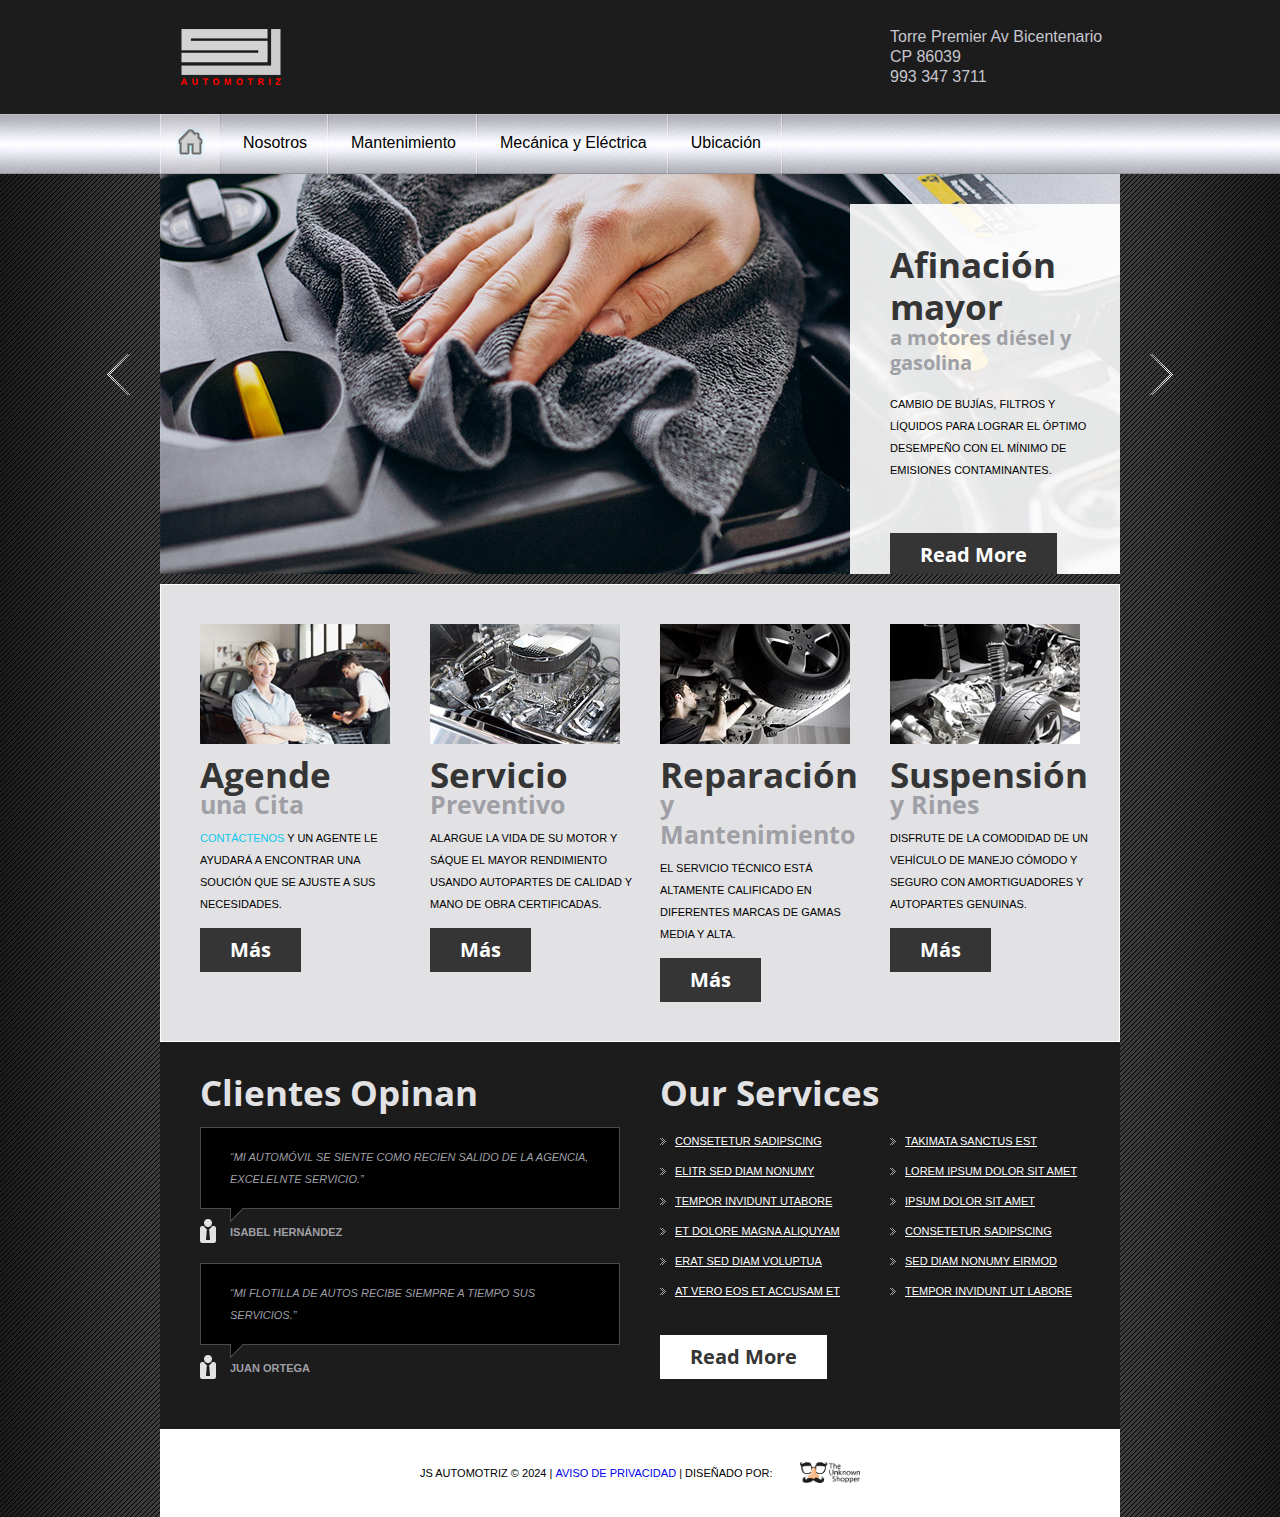
<file: index.html>
<!DOCTYPE html>
<html lang="en">
<head>
<title>JS Automotriz</title>
<meta charset="utf-8">
<link rel="stylesheet" type="text/css" media="screen" href="css/reset.css">
<link rel="stylesheet" type="text/css" media="screen" href="css/style.css">
<link rel="stylesheet" type="text/css" media="screen" href="css/slider.css">
<link href='http://fonts.googleapis.com/css?family=Open+Sans+Condensed:700,300' rel='stylesheet' type='text/css'>
<script src="js/jquery-1.7.min.js"></script>
<script src="js/jquery.easing.1.3.js"></script>
<script src="js/tms-0.4.1.js"></script>
<script>
$(document).ready(function () {
    $('.slider')._TMS({
        show: 0,
        pauseOnHover: true,
        prevBu: '.prev',
        nextBu: '.next',
        playBu: false,
        duration: 500,
        preset: 'fade',
        pagination: true, //'.pagination',true,'<ul></ul>'
        pagNums: false,
        slideshow: 5000,
        numStatus: false,
        banners: 'fromBottom', // fromLeft, fromRight, fromTop, fromBottom
        waitBannerAnimation: false,
        progressBar: false
    })
})
$(function () {
    if ($(window).width() <= 1066) {
        $("#slider .prev").css("left", "55px")
        $("#slider .next").css("right", "55px")
    }
})
</script>
<link rel="shortcut icon" href="/images/jslogicob.png">
<!--[if lt IE 9]>
<link href='http://fonts.googleapis.com/css?family=Open+Sans+Condensed:300' rel='stylesheet' type='text/css'>
<link href='http://fonts.googleapis.com/css?family=Open+Sans+Condensed:700' rel='stylesheet' type='text/css'>
<script type="text/javascript" src="js/html5.js"></script>
<link rel="stylesheet" type="text/css" media="screen" href="css/ie.css">
<![endif]-->
</head>
<body>
<div class="bg">
  <header>
    <div class="main wrap">
      <h1><a href="index.html"><img src="images/jslogchr.png" alt=""></a></h1>
      <p>Torre Premier Av Bicentenario CP 86039 <br>993 347 3711</p>
    </div>
    <nav>
      <ul class="menu">
        <li class="current"><a href="index.html" class="home"><img src="images/home.png" alt=""></a></li>
        <li><a href="about.html">Nosotros</a></li>
        <li><a href="maintenance.html">Mantenimiento</a></li>
        <li><a href="repair.html">Mecánica y Eléctrica</a></li>
        <li><a href="locations.html">Ubicación</a></li>
      </ul>
      <div class="clear"></div>
    </nav>
  </header>
  <div id="slider">
    <div class="slider-block">
      <div class="slider">
        <ul class="items">
          <li><img src="images/slide-1.jpg" alt="">
            <div class="banner">
              <div>
                <span>Afinación mayor</span>
                <strong>a motores diésel y gasolina</strong>
                <p> Cambio de bujías, filtros y líquidos para lograr el óptimo desempeño con el mínimo de emisiones contaminantes.</p>
                <a href="#" class="button">Read More</a></div>
            </div>
          </li>
          <li><img src="images/slide-2.jpg" alt="">
            <div class="banner">
              <div><span>Mecánica</span>
                <strong>y eléctrico en general</strong>
                <p>mantenimiento, montaje y reparación de motores y sistemas eléctricos.</p>
                <a href="#" class="button">Read More</a></div>
            </div>
          </li>
          <li><img src="images/slide-3.jpg" alt="">
            <div class="banner">
              <div><span>Suspensión</span>
                <strong>mantenimiento y reparaciones</strong>
                <p>Incluyendo todos los servicios necesarios que requiere su vehículo, entre esos todo lo relacionado con el buen funcionamiento del motor y la suspensión.</p>
                <a href="#" class="button">Read More</a></div>
            </div>
          </li>
        </ul>
      </div>
      <a href="#" class="prev"></a> <a href="#" class="next"></a> </div>
  </div>
  <section id="content">
    <div class="block-1 box-1">
      <div> <img src="images/page1-img1.jpg" alt="">
        <p class="text-1">Agende <strong>una Cita</strong></p>
        <p class="upper"><a href="#" class="link">Contáctenos</a> y un agente le ayudará a encontrar una soución que se ajuste a sus necesidades.</p>
        <a href="#" class="button">Más</a> </div>
      <div> <img src="images/page1-img2.jpg" alt="">
        <p class="text-1">Servicio <strong>Preventivo</strong></p>
        <p class="upper">Alargue la vida de su motor y sáque el mayor rendimiento usando autopartes de calidad y mano de obra certificadas.</p>
        <a href="#" class="button">Más</a> </div>
      <div> <img src="images/page1-img3.jpg" alt="">
        <p class="text-1">Reparación <strong>y Mantenimiento</strong></p>
        <p class="upper">El servicio técnico está altamente calificado en diferentes marcas de gamas media y alta.</p>
        <a href="#" class="button">Más</a> </div>
      <div class="last"> <img src="images/page1-img4.jpg" alt="">
        <p class="text-1">Suspensión <strong>y Rines</strong></p>
        <p class="upper">Disfrute de la comodidad de un vehículo de manejo cómodo y seguro con amortiguadores y autopartes genuinas.</p>
        <a href="#" class="button">Más</a> </div>
    </div>
    <div class="block-2 wrap pad-2">
      <div class="box-2">
        <h2 class="clr-1">Clientes Opinan</h2>
        <div class="comments">
          <div> “Mi automóvil se siente como recien salido de la agencia, excelelnte servicio.”
            <div class="comments-corner"></div>
          </div>
          <a href="#">Isabel Hernández</a> </div>
        <div class="comments">
          <div> “Mi flotilla de autos recibe siempre a tiempo sus servicios.”
            <div class="comments-corner"></div>
          </div>
          <a href="#">Juan Ortega</a> </div>
      </div>
      <div class="box-3">
        <h2 class="clr-1">Our Services</h2>
        <div class="wrap">
          <ul class="list-1">
            <li><a href="#">Consetetur sadipscing</a></li>
            <li><a href="#">elitr sed diam nonumy</a></li>
            <li><a href="#">tempor invidunt utabore</a></li>
            <li><a href="#">et dolore magna aliquyam</a></li>
            <li><a href="#">erat sed diam voluptua</a></li>
            <li><a href="#">At vero eos et accusam et</a></li>
          </ul>
          <ul class="list-1 last">
            <li><a href="#">Takimata sanctus est</a></li>
            <li><a href="#">Lorem ipsum dolor sit amet</a></li>
            <li><a href="#">Ipsum dolor sit amet</a></li>
            <li><a href="#">consetetur sadipscing </a></li>
            <li><a href="#">sed diam nonumy eirmod</a></li>
            <li><a href="#">tempor invidunt ut labore</a></li>
          </ul>
        </div>
        <a href="#" class="button-2">Read More</a> </div>
    </div>
  </section>
  <footer>JS Automotriz &copy; 2024 | <a href="aviso.html">Aviso de Privacidad</a> | Diseñado por: <a href="https://unknownshoppers.com/"> &nbsp &nbsp &nbsp &nbsp <img src="/images/tus.png" width="60px" alt=""></a></footer>
</div>
</body>
</html>
</file>
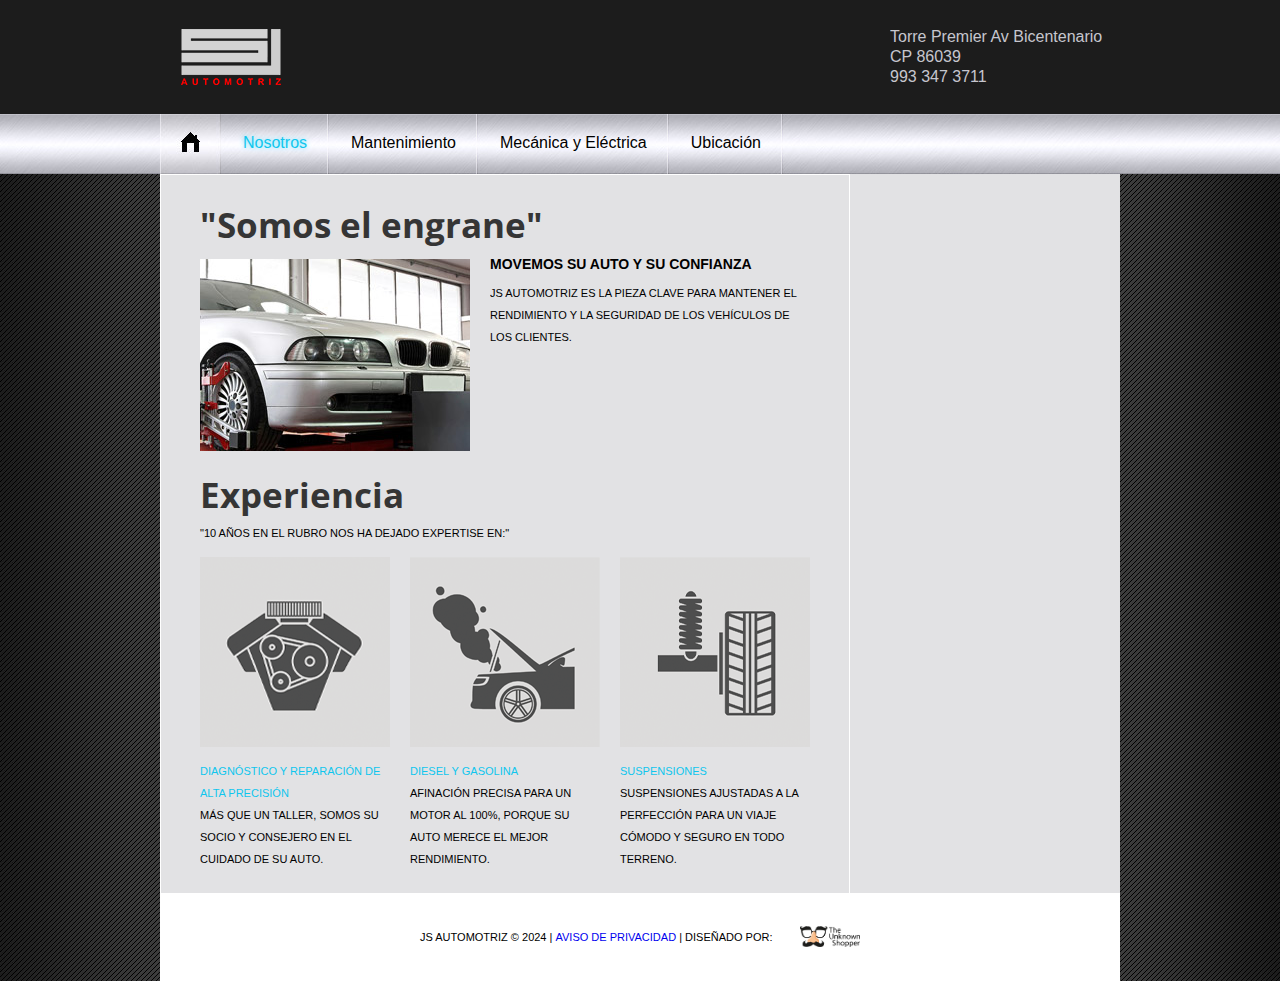
<file: about.html>
<!DOCTYPE html>
<html lang="en">
<head>
  <title>JS Automotriz</title>
  <meta charset="utf-8">
<link rel="stylesheet" type="text/css" media="screen" href="css/reset.css">
<link rel="stylesheet" type="text/css" media="screen" href="css/style.css">
<link href='http://fonts.googleapis.com/css?family=Open+Sans+Condensed:700,300' rel='stylesheet' type='text/css'>
<script src="js/jquery-1.7.min.js"></script>
<script src="js/jquery.easing.1.3.js"></script>
<!--[if lt IE 9]>
<link href='http://fonts.googleapis.com/css?family=Open+Sans+Condensed:300' rel='stylesheet' type='text/css'>
<link href='http://fonts.googleapis.com/css?family=Open+Sans+Condensed:700' rel='stylesheet' type='text/css'>
<script type="text/javascript" src="js/html5.js"></script>
<link rel="stylesheet" type="text/css" media="screen" href="css/ie.css">
<![endif]-->
<link rel="shortcut icon" href="/images/jslogicob.png">
</head>
<body>
<div class="bg">
  <header>
    <div class="main wrap">
      <h1><a href="index.html"><img src="images/jslogchr.png" alt=""></a></h1>
      <p>Torre Premier Av Bicentenario CP 86039 <br>993 347 3711</p>
    </div>
    <nav>
      <ul class="menu">
        <li><a href="index.html" class="home"><img src="images/home.jpg" alt=""></a></li>
        <li class="current"><a href="about.html">Nosotros</a></li>
        <li><a href="maintenance.html">Mantenimiento</a></li>
        <li><a href="repair.html">Mecánica y Eléctrica</a></li>
        <li><a href="locations.html">Ubicación</a></li>
      </ul>
      <div class="clear"></div>
    </nav>
  </header>
  <section id="content">
    <div class="sub-page">
      <div class="sub-page-left">
        <h2 class="p2">"Somos el engrane" </h2>
        <div class="wrap"> <img src="images/page2-img1.jpg" alt="" class="img-indent">
          <div class="extra-wrap">
            <p class="text-2 p2"> Movemos su auto y su confianza</p>
            <p class="upper">JS Automotriz es la pieza clave para mantener el rendimiento y la seguridad de los vehículos de los clientes.</p>
          </div>
        </div>
        <h2 class="top-1 p3">Experiencia</h2>
        <p class="upper">"10 años en el rubro nos ha dejado expertise en:"</p>

        <div class="box-4">
          <div> <img src="images/art01.png" alt=""> <a href="#" class="link">Diagnóstico y reparación de alta precisión</a>
            <p>Más que un taller, somos su socio y consejero en el cuidado de su auto.</p>
          </div>
          <div> <img src="images/art02.png" alt=""> <a href="#" class="link">Diesel y Gasolina</a>
            <p>Afinación precisa para un motor al 100%, porque su auto merece el mejor rendimiento.</p>
          </div>
          <div class="last"> <img src="images/art03.png" alt=""> <a href="#" class="link">Suspensiones</a>
            <p>Suspensiones ajustadas a la perfección para un viaje cómodo y seguro en todo terreno.</p>
          </div>
        </div>
     
    </div>
  </section>
  <footer>JS Automotriz &copy; 2024 | <a href="aviso.html">Aviso de Privacidad</a> | Diseñado por: <a href="https://unknownshoppers.com/"> &nbsp &nbsp &nbsp &nbsp <img src="/images/tus.png" width="60px" alt=""></a></footer>
</div>
</body>
</html>
</file>
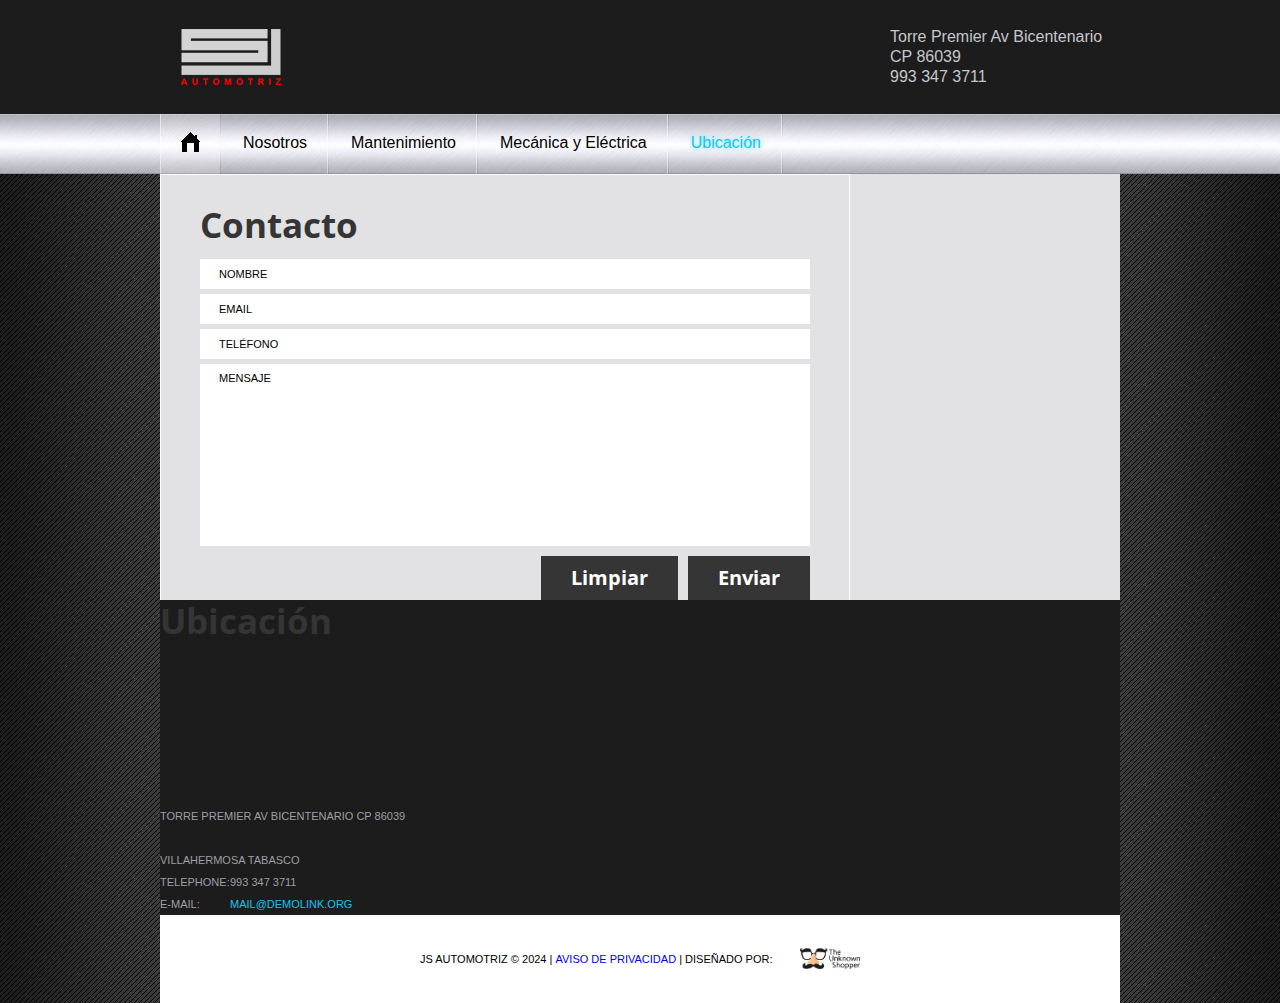
<file: locations.html>
<!DOCTYPE html>
<html lang="en">
<head>
  <title>JS Automotriz</title>
  <meta charset="utf-8">
<link rel="stylesheet" type="text/css" media="screen" href="css/reset.css">
<link rel="stylesheet" type="text/css" media="screen" href="css/style.css">
<link href='http://fonts.googleapis.com/css?family=Open+Sans+Condensed:700,300' rel='stylesheet' type='text/css'>
<script src="js/jquery-1.7.min.js"></script>
<script src="js/jquery.easing.1.3.js"></script>
<!--[if lt IE 9]>
<link href='http://fonts.googleapis.com/css?family=Open+Sans+Condensed:300' rel='stylesheet' type='text/css'>
<link href='http://fonts.googleapis.com/css?family=Open+Sans+Condensed:700' rel='stylesheet' type='text/css'>
<script type="text/javascript" src="js/html5.js"></script>
<link rel="stylesheet" type="text/css" media="screen" href="css/ie.css">
<![endif]-->
<link rel="shortcut icon" href="/images/jslogicob.png">
</head>
<body>
<div class="bg">
  <header>
    <div class="main wrap">
      <h1><a href="index.html"><img src="images/jslogchr.png" alt=""></a></h1>
      <p>Torre Premier Av Bicentenario CP 86039 <br>993 347 3711</p>
    </div>
    <nav>
      <ul class="menu">
        <li><a href="index.html" class="home"><img src="images/home.jpg" alt=""></a></li>
        <li><a href="about.html">Nosotros</a></li>
        <li><a href="maintenance.html">Mantenimiento</a></li>
        <li><a href="repair.html">Mecánica y Eléctrica</a></li>
        <li class="current"><a href="locations.html">Ubicación</a></li>
      </ul>
      <div class="clear"></div>
    </nav>
  </header>
  <section id="content">
    <div class="sub-page">
      <div class="sub-page-left box-9">
        <h2>Contacto</h2>
        <form id="form" method="post" action="#">
          <fieldset>
            <label>
              <input type="text" value="Nombre" onBlur="if(this.value=='') this.value='Name'" onFocus="if(this.value =='Name' ) this.value=''">
            </label>
            <label>
              <input type="text" value="Email" onBlur="if(this.value=='') this.value='Email'" onFocus="if(this.value =='Email' ) this.value=''">
            </label>
            <label>
              <input type="text" value="Teléfono" onBlur="if(this.value=='') this.value='Phone'" onFocus="if(this.value =='Phone' ) this.value=''">
            </label>
            <label>
              <textarea onBlur="if(this.value==''){this.value='MESSAGE'}" onFocus="if(this.value=='MESSAGE'){this.value=''}">Mensaje</textarea>
            </label>
            <div class="btns"><a href="#" class="button">Limpiar</a><a href="mailto:info@jsauto.com" class="button" onClick="document.getElementById('form').submit()">Enviar</a></div>
          </fieldset>
        </form>
      </div>
      <div class="sub-page-right2">
        <h2>Ubicación</h2>
        <iframe src="https://www.google.com/maps/embed?pb=!1m18!1m12!1m3!1d3794.241068190165!2d-92.98759559999999!3d18.014012600000004!2m3!1f0!2f0!3f0!3m2!1i1024!2i768!4f13.1!3m3!1m2!1s0x85edd62558189503%3A0x7772508ac574e082!2sTorre%20Premier%2C%2086039%20Anacleto%20Canabal%203ra.%20Secc.%2C%20Tabasco!5e0!3m2!1ses-419!2smx!4v1729125555490!5m2!1ses-419!2smx" width="100%" height="100%" style="border:0;" allowfullscreen="" loading="lazy" referrerpolicy="no-referrer-when-downgrade"></iframe>
        <dl class="adr">
          <dt><p>Torre Premier Av Bicentenario CP 86039 </p> <br>
            <p>Villahermosa Tabasco </p></dt>
          <dd><span>Telephone:</span><p>993 347 3711</p></dd>
          <dd><span>E-mail:</span><a href="#" class="link">mail@demolink.org</a></dd>
        </dl>
      </div>
    </div>
  </section>
  <footer>JS Automotriz &copy; 2024 | <a href="aviso.html">Aviso de Privacidad</a> | Diseñado por: <a href="https://unknownshoppers.com/">&nbsp &nbsp &nbsp &nbsp  <img src="/images/tus.png" width="60px" alt=""></a></footer>
</div>
</body>
</html>
</file>
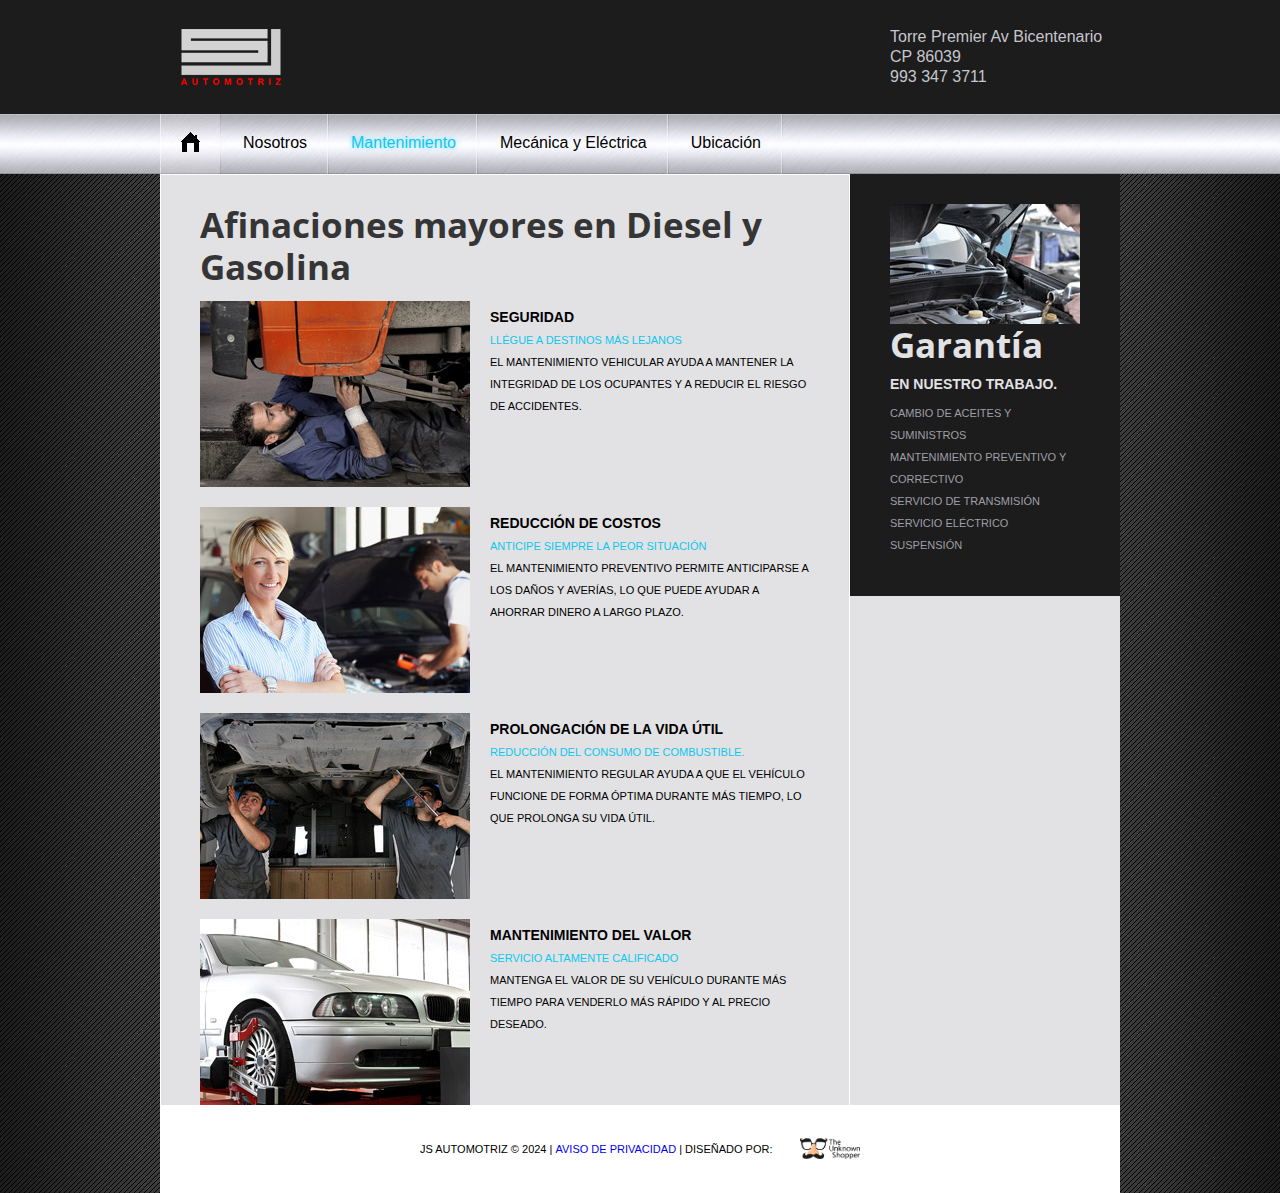
<file: maintenance.html>
<!DOCTYPE html>
<html lang="en">
<head>
  <title>JS Automotriz</title>
  <meta charset="utf-8">
<link rel="stylesheet" type="text/css" media="screen" href="css/reset.css">
<link rel="stylesheet" type="text/css" media="screen" href="css/style.css">
<link href='http://fonts.googleapis.com/css?family=Open+Sans+Condensed:700,300' rel='stylesheet' type='text/css'>
<script src="js/jquery-1.7.min.js"></script>
<script src="js/jquery.easing.1.3.js"></script>
<!--[if lt IE 9]>
<link href='http://fonts.googleapis.com/css?family=Open+Sans+Condensed:300' rel='stylesheet' type='text/css'>
<link href='http://fonts.googleapis.com/css?family=Open+Sans+Condensed:700' rel='stylesheet' type='text/css'>
<script type="text/javascript" src="js/html5.js"></script>
<link rel="stylesheet" type="text/css" media="screen" href="css/ie.css">
<![endif]-->
<link rel="shortcut icon" href="/images/jslogicob.png">
</head>
<body>
<div class="bg">
  <header>
    <div class="main wrap">
      <h1><a href="index.html"><img src="images/jslogchr.png" alt=""></a></h1>
      <p>Torre Premier Av Bicentenario CP 86039 <br>993 347 3711</p>
    </div>
    <nav>
      <ul class="menu">
        <li><a href="index.html" class="home"><img src="images/home.jpg" alt=""></a></li>
        <li><a href="about.html">Nosotros</a></li>
        <li class="current"><a href="maintenance.html">Mantenimiento</a></li>
        <li><a href="repair.html">Mecánica y Eléctrica</a></li>
        <li><a href="locations.html">Ubicación</a></li>
      </ul>
      <div class="clear"></div>
    </nav>
  </header>
  <section id="content">
    <div class="sub-page">
      <div class="sub-page-left">
        <h2 class="p4">Afinaciones mayores en Diesel y Gasolina</h2>
        <div class="box-6"> <img src="images/page3-img1.jpg" alt="" class="img-indent-2">
          <div class="extra-wrap">
            <p class="text-2">Seguridad</p>
            <a href="#" class="link">Llégue a destinos más lejanos</a>
            <p class="upper">El mantenimiento vehicular ayuda a mantener la integridad de los ocupantes y a reducir el riesgo de accidentes.</p>
          </div>
        </div>
        <div class="box-6 top-2"> <img src="images/page3-img2.jpg" alt="" class="img-indent-2">
          <div class="extra-wrap">
            <p class="text-2">Reducción de costos</p>
            <a href="#" class="link">Anticipe siempre la peor situación</a>
            <p class="upper">El mantenimiento preventivo permite anticiparse a los daños y averías, lo que puede ayudar a ahorrar dinero a largo plazo.</p>
          </div>
        </div>
        <div class="box-6 top-2"> <img src="images/page3-img3.jpg" alt="" class="img-indent-2">
          <div class="extra-wrap">
            <p class="text-2">Prolongación de la vida útil</p>
            <a href="#" class="link">REDUCCIÓN DEL CONSUMO DE COMBUSTIBLE.</a>
            <p class="upper">El mantenimiento regular ayuda a que el vehículo funcione de forma óptima durante más tiempo, lo que prolonga su vida útil.</p>
          </div>
        </div>
        <div class="box-6 top-2"> <img src="images/page3-img4.jpg" alt="" class="img-indent-2">
          <div class="extra-wrap">
            <p class="text-2">Mantenimiento del valor</p>
            <a href="#" class="link">Servicio altamente calificado</a>
            <p class="upper">Mantenga el valor de su vehículo durante más tiempo para venderlo más rápido y al precio deseado.</p>
          </div>
        </div>
      </div>
      <div class="sub-page-right">
        
        <img src="images/page3-img5.jpg" alt="">
        <h2 class="p2">Garantía </h2>
        <p class="text-3 upper p2">en nuestro trabajo.</p>
        <ul>
          <li class="upper">Cambio de aceites y suministros</li>
          <li class="upper">Mantenimiento preventivo y correctivo</li>
          <li class="upper">Servicio de transmisión</li>
          <li class="upper">Servicio eléctrico</li>
          <li class="upper">Suspensión </li>
        </ul> 
      </div>
  </section>
  <footer>JS Automotriz &copy; 2024 | <a href="aviso.html">Aviso de Privacidad</a> | Diseñado por: <a href="https://unknownshoppers.com/"> &nbsp &nbsp &nbsp &nbsp <img src="/images/tus.png" width="60px" alt=""></a></footer>
</div>
</body>
</html>
</file>
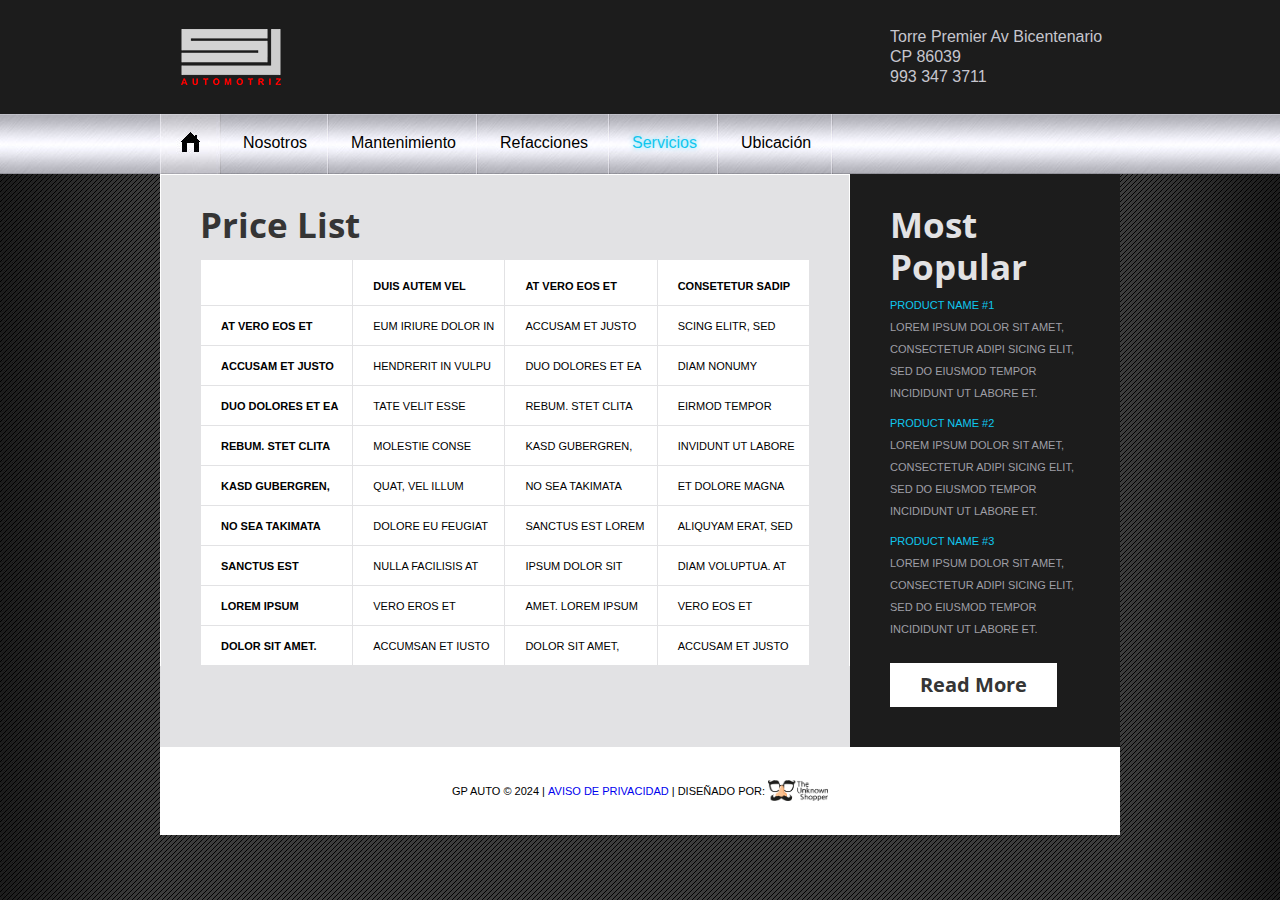
<file: price-list.html>
<!DOCTYPE html>
<html lang="en">
<head>
  <title>JS Automotriz</title>
  <meta charset="utf-8">
<link rel="stylesheet" type="text/css" media="screen" href="css/reset.css">
<link rel="stylesheet" type="text/css" media="screen" href="css/style.css">
<link href='http://fonts.googleapis.com/css?family=Open+Sans+Condensed:700,300' rel='stylesheet' type='text/css'>
<script src="js/jquery-1.7.min.js"></script>
<script src="js/jquery.easing.1.3.js"></script>
<!--[if lt IE 9]>
<link href='http://fonts.googleapis.com/css?family=Open+Sans+Condensed:300' rel='stylesheet' type='text/css'>
<link href='http://fonts.googleapis.com/css?family=Open+Sans+Condensed:700' rel='stylesheet' type='text/css'>
<script type="text/javascript" src="js/html5.js"></script>
<link rel="stylesheet" type="text/css" media="screen" href="css/ie.css">
<![endif]-->
<link rel="shortcut icon" href="/images/jslogicob.png">
</head>
<body>
<div class="bg">
  <header>
    <div class="main wrap">
      <h1><a href="index.html"><img src="images/jslogchr.png" alt=""></a></h1>
      <p>Torre Premier Av Bicentenario CP 86039 <br>993 347 3711</p>
    </div>
    <nav>
      <ul class="menu">
        <li><a href="index.html" class="home"><img src="images/home.jpg" alt=""></a></li>
        <li><a href="about.html">Nosotros</a></li>
        <li><a href="maintenance.html">Mantenimiento</a></li>
        <li><a href="repair.html">Refacciones</a></li>
        <li class="current"><a href="price-list.html">Servicios</a></li>
        <li><a href="locations.html">Ubicación</a></li>
      </ul>
      <div class="clear"></div>
    </nav>
  </header>
  <section id="content">
    <div class="sub-page">
      <div class="sub-page-left box-9">
        <h2 class="p4">Price List</h2>
        <table>
          <tr>
            <th>&nbsp;</th>
            <th>Duis autem vel</th>
            <th>At vero eos et</th>
            <th>Consetetur sadip</th>
          </tr>
          <tr>
            <td>At vero eos et</td>
            <td>eum iriure dolor in</td>
            <td>accusam et justo</td>
            <td>scing elitr, sed</td>
          </tr>
          <tr>
            <td>accusam et justo</td>
            <td>hendrerit in vulpu</td>
            <td>duo dolores et ea </td>
            <td>diam nonumy </td>
          </tr>
          <tr>
            <td>duo dolores et ea </td>
            <td>tate velit esse </td>
            <td>rebum. Stet clita </td>
            <td>eirmod tempor </td>
          </tr>
          <tr>
            <td>rebum. Stet clita</td>
            <td>molestie conse</td>
            <td>kasd gubergren, </td>
            <td>invidunt ut labore</td>
          </tr>
          <tr>
            <td>kasd gubergren,</td>
            <td>quat, vel illum</td>
            <td>no sea takimata </td>
            <td>et dolore magna </td>
          </tr>
          <tr>
            <td>no sea takimata</td>
            <td>dolore eu feugiat </td>
            <td>sanctus est Lorem </td>
            <td>aliquyam erat, sed </td>
          </tr>
          <tr>
            <td>sanctus est</td>
            <td>nulla facilisis at </td>
            <td>ipsum dolor sit</td>
            <td>diam voluptua. At</td>
          </tr>
          <tr>
            <td>Lorem ipsum</td>
            <td>vero eros et</td>
            <td>amet. Lorem ipsum</td>
            <td>vero eos et</td>
          </tr>
          <tr>
            <td>dolor sit amet.</td>
            <td>accumsan et iusto</td>
            <td>dolor sit amet,</td>
            <td>accusam et justo</td>
          </tr>
        </table>
      </div>
      <div class="sub-page-right">
        <h2 class="p3">Most Popular</h2>
        <p class="upper p5"><a href="#" class="link">Product name #1</a><br>
          Lorem ipsum dolor sit amet, consectetur adipi sicing elit, sed do eiusmod tempor incididunt ut labore et.</p>
        <p class="upper p5"><a href="#" class="link">Product name #2</a><br>
          Lorem ipsum dolor sit amet, consectetur adipi sicing elit, sed do eiusmod tempor incididunt ut labore et.</p>
        <p class="upper"><a href="#" class="link">Product name #3</a><br>
          Lorem ipsum dolor sit amet, consectetur adipi sicing elit, sed do eiusmod tempor incididunt ut labore et.</p>
        <a href="#" class="button-2 top-1">Read More</a> </div>
    </div>
  </section>
  <footer>GP Auto &copy; 2024 | <a href="aviso.html">Aviso de Privacidad</a> | Diseñado por: <a href="https://unknownshoppers.com/"> <img src="/images/tus.png" width="60px" alt=""></a></footer>
</div>
</body>
</html>
</file>
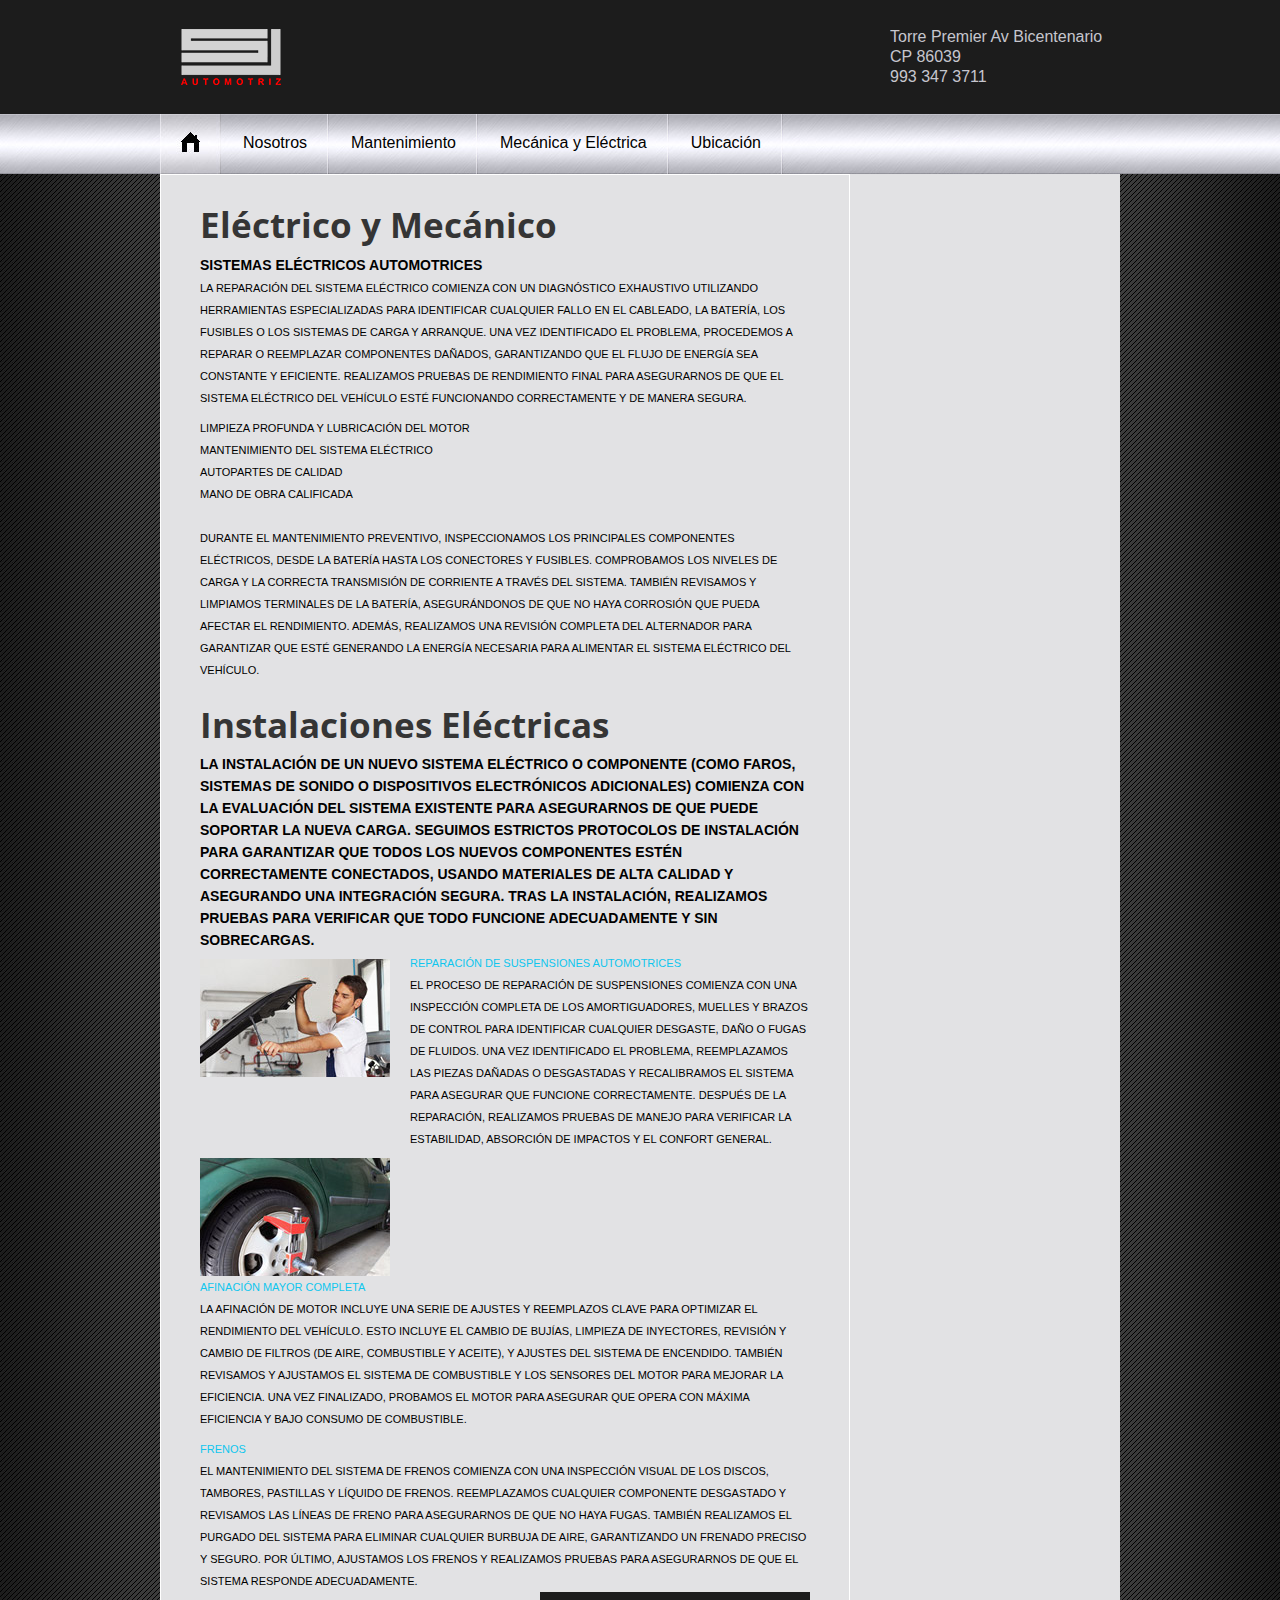
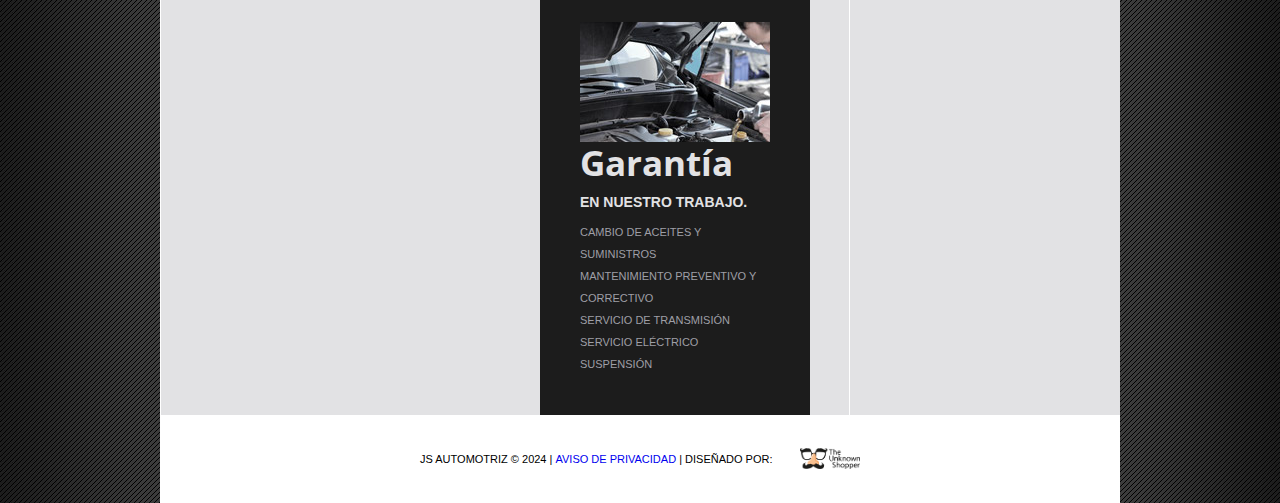
<file: repair.html>
<!DOCTYPE html>
<html lang="en">
<head>
  <title>JS Automotriz</title>
  <meta charset="utf-8">
<link rel="stylesheet" type="text/css" media="screen" href="css/reset.css">
<link rel="stylesheet" type="text/css" media="screen" href="css/style.css">
<link href='http://fonts.googleapis.com/css?family=Open+Sans+Condensed:700,300' rel='stylesheet' type='text/css'>
<script src="js/jquery-1.7.min.js"></script>
<script src="js/jquery.easing.1.3.js"></script>
<!--[if lt IE 9]>
<link href='http://fonts.googleapis.com/css?family=Open+Sans+Condensed:300' rel='stylesheet' type='text/css'>
<link href='http://fonts.googleapis.com/css?family=Open+Sans+Condensed:700' rel='stylesheet' type='text/css'>
<script type="text/javascript" src="js/html5.js"></script>
<link rel="stylesheet" type="text/css" media="screen" href="css/ie.css">
<![endif]-->
<link rel="shortcut icon" href="/images/jslogicob.png">
</head>
<body>
<div class="bg">
  <header>
    <div class="main wrap">
      <h1><a href="index.html"><img src="images/jslogchr.png" alt=""></a></h1>
      <p>Torre Premier Av Bicentenario CP 86039 <br>993 347 3711</p>
    </div>
    <nav>
      <ul class="menu">
        <li><a href="index.html" class="home"><img src="images/home.jpg" alt=""></a></li>
        <li><a href="about.html">Nosotros</a></li>
        <li><a href="maintenance.html">Mantenimiento</a></li>
        <li><a href="repair.html">Mecánica y Eléctrica</a></li>
        <li><a href="locations.html">Ubicación</a></li>
      </ul>
      <div class="clear"></div>
    </nav>
  </header>
  <section id="content">
    <div class="sub-page">
      <div class="sub-page-left box-9">
        <h2 class="p5">Eléctrico y Mecánico</h2>
        <p class="text-2">sistemas eléctricos automotrices</p>
        <p class="upper"> La reparación del sistema eléctrico comienza con un diagnóstico exhaustivo utilizando herramientas especializadas para identificar cualquier fallo en el cableado, la batería, los fusibles o los sistemas de carga y arranque. Una vez identificado el problema, procedemos a reparar o reemplazar componentes dañados, garantizando que el flujo de energía sea constante y eficiente. Realizamos pruebas de rendimiento final para asegurarnos de que el sistema eléctrico del vehículo esté funcionando correctamente y de manera segura.</p>
        <ul class="upper">
          <li>Limpieza profunda y lubricación del motor</li>
          <li>Mantenimiento del sistema eléctrico</li>
          <li>Autopartes de calidad</li>
          <li>Mano de obra calificada</li>
        </ul> <br>
        <p class="upper">Durante el mantenimiento preventivo, inspeccionamos los principales componentes eléctricos, desde la batería hasta los conectores y fusibles. Comprobamos los niveles de carga y la correcta transmisión de corriente a través del sistema. También revisamos y limpiamos terminales de la batería, asegurándonos de que no haya corrosión que pueda afectar el rendimiento. Además, realizamos una revisión completa del alternador para garantizar que esté generando la energía necesaria para alimentar el sistema eléctrico del vehículo.</p>
        <h2 class="top-5 p2">Instalaciones Eléctricas </h2>
        <p class="text-2"> La instalación de un nuevo sistema eléctrico o componente (como faros, sistemas de sonido o dispositivos electrónicos adicionales) comienza con la evaluación del sistema existente para asegurarnos de que puede soportar la nueva carga. Seguimos estrictos protocolos de instalación para garantizar que todos los nuevos componentes estén correctamente conectados, usando materiales de alta calidad y asegurando una integración segura. Tras la instalación, realizamos pruebas para verificar que todo funcione adecuadamente y sin sobrecargas.</p>
        <div class="wrap p5"> <img src="images/page4-img1.jpg" alt="" class="img-indent-3">
          <div class="extra-wrap"> <a href="#" class="link">Reparación de suspensiones automotrices</a>
            <p class="upper">El proceso de reparación de suspensiones comienza con una inspección completa de los amortiguadores, muelles y brazos de control para identificar cualquier desgaste, daño o fugas de fluidos. Una vez identificado el problema, reemplazamos las piezas dañadas o desgastadas y recalibramos el sistema para asegurar que funcione correctamente. Después de la reparación, realizamos pruebas de manejo para verificar la estabilidad, absorción de impactos y el confort general.</p>
          </div>
        </div>
        <div class="wrap p5"> <img src="images/page4-img2.jpg" alt="">

          <div class="extra-wrap"> <a href="#" class="link">Afinación mayor completa</a>
            <p class="upper">La afinación de motor incluye una serie de ajustes y reemplazos clave para optimizar el rendimiento del vehículo. Esto incluye el cambio de bujías, limpieza de inyectores, revisión y cambio de filtros (de aire, combustible y aceite), y ajustes del sistema de encendido. También revisamos y ajustamos el sistema de combustible y los sensores del motor para mejorar la eficiencia. Una vez finalizado, probamos el motor para asegurar que opera con máxima eficiencia y bajo consumo de combustible.</p>
          </div>
        </div>
        
        
          <div class="extra-wrap"> <a href="#" class="link">Frenos</a>
          <p class="upper">El mantenimiento del sistema de frenos comienza con una inspección visual de los discos, tambores, pastillas y líquido de frenos. Reemplazamos cualquier componente desgastado y revisamos las líneas de freno para asegurarnos de que no haya fugas. También realizamos el purgado del sistema para eliminar cualquier burbuja de aire, garantizando un frenado preciso y seguro. Por último, ajustamos los frenos y realizamos pruebas para asegurarnos de que el sistema responde adecuadamente.</p>
        </div>
      <div class="sub-page-right">
        
        <img src="images/page3-img5.jpg" alt="">
        <h2 class="p2">Garantía </h2>
        <p class="text-3 upper p2">en nuestro trabajo.</p>
        <ul>
          <li class="upper">Cambio de aceites y suministros</li>
          <li class="upper">Mantenimiento preventivo y correctivo</li>
          <li class="upper">Servicio de transmisión</li>
          <li class="upper">Servicio eléctrico</li>
          <li class="upper">Suspensión </li>
        </ul> 
      </div>
  </section>
  <footer>JS Automotriz &copy; 2024 | <a href="aviso.html">Aviso de Privacidad</a> | Diseñado por: <a href="https://unknownshoppers.com/"> &nbsp &nbsp &nbsp &nbsp <img src="/images/tus.png" width="60px" alt=""></a></footer>
</div>
</body>
</html>
</file>
<file: css/style.css>
/* Global properties ======================================================== */
html {height:100%;}
html, body {width:100%; padding:0; margin:0;}
body { 	 
	font: 11px/22px Arial, Helvetica, sans-serif;
	color:#000;
	min-width:998px;
	background: url(../images/body-bg.jpg) center 0 repeat #1c1c1c;
	height:100%;
}
.ic {border:0;float:right;background:#fff;color:#f00;width:50%;line-height:10px;font-size:10px;margin:-220% 0 0 0;overflow:hidden;padding:0}
.bg {background: url(../images/bg.jpg) center 0 repeat-y; width:100%; min-height:100%;}
.main {width:960px; margin:0 auto;}
/***********************************************************************/
a {text-decoration:none; cursor:pointer;text-decoration:none; }
a:hover {text-decoration:none;}

.button {background:#353535; display:inline-block; font-size:20px; line-height:25px; color:#fff; font-weight:bold; font-family: 'Open Sans Condensed', sans-serif; padding:9px 30px 10px 30px;}
.button:hover {background:#000;}

.button-2 {background:#fff; display:inline-block; font-size:20px; line-height:25px; color:#353535; font-weight:bold; font-family: 'Open Sans Condensed', sans-serif; padding:9px 30px 10px 30px;}
.button-2:hover {background:#000; color:#fff;}

.link {color:#0fc6ee; text-transform:uppercase; }
.link:hover {text-decoration:underline; }

.clr-1 {color:#e2e2e4;}

.text-1 {font-size:35px; line-height:42px; color:#353535; font-weight:bold; font-family: 'Open Sans Condensed', sans-serif;}
.text-1>strong { display:block; font-size:25px; line-height:30px; color:#9f9fa6; font-weight:bold; margin-top:-7px;}
.text-2 {font-size:14px; line-height:22px; color:#000; font-weight:bold; text-transform:uppercase;}
.text-3 {font-size:14px; line-height:22px; color:#e2e2e4; font-weight:bold; text-transform:uppercase;}

h2 { font-size:35px; line-height:42px; color:#353535; font-weight:bold; font-family: 'Open Sans Condensed', sans-serif;}

ul {margin:0; padding:0;list-style-image:none;}
ul.list-1 li {padding:0px 0 8px 15px; font-size:11px; line-height:22px; color:#fff; text-transform:uppercase; background:url(../images/marker-1.gif) 0 8px no-repeat;}
ul.list-1 li a {color:#fff;text-decoration:underline;}
ul.list-1 li a:hover {text-decoration:none;}

ul.list-2 li {padding:0px 0 8px 15px; font-size:11px; line-height:22px; color:#9f9fa6; text-transform:uppercase; background:url(../images/marker-1.gif) 0 8px no-repeat;}
ul.list-2 li a {color:#9f9fa6;text-decoration:underline;}
ul.list-2 li a:hover {text-decoration:none;}

/******************************************************************/
.clear {clear:both; line-height:0; font-size:0; width:100%;}
.wrapper {width:100%; overflow:hidden; position:relative}
.wrap {overflow:hidden; position:relative}
.extra-wrap {overflow:hidden;}
.fleft {float:left;}
.fright {float:right;}
.img-indent {float:left; margin:6px 20px 0px 0;}	
.img-indent-2 {float:left; margin:0px 20px 0px 0;}	
.img-indent-3 {float:left; margin:7px 20px 0px 0;}
.line-height {line-height:18px;}
.last {margin-right:0px !important; padding-right:0px !important;}
.align-r {text-align:right;}
.align-c {text-align:center;}
.upper {text-transform:uppercase;}

.top-1 {margin-top:23px;}
.top-2 {margin-top:20px;}
.top-3 {margin-top:33px;}
.top-4 {margin-top:27px;}
.top-5 {margin-top:23px;}

.bot-1 { padding-bottom:63px;}
.bot-2 { padding-bottom:58px;}

.p1 {margin-bottom:22px;}
.p2 {margin-bottom:7px;}
.p3 {margin-bottom:6px;}
.p4 {margin-bottom:13px;}
.p5 {margin-bottom:8px;}

/*********************************header*************************************/
header{width:100%; background:#1c1c1c;}

h1 {display:inline-block; z-index:111; float:left; padding:27px 0 0 21px;}
header p {float:right; width:230px; overflow:hidden; font:16px/20px Tahoma, Geneva, sans-serif; color:#c6c6ce; padding:27px 0 27px 0; }
header p>span {display:block; color:#fff; font-size:25px; line-height:30px; margin-top:6px;letter-spacing:-1px; }

nav {display:block; z-index:1111; position:relative; background:url(../images/header.jpg) 0 bottom repeat-x; }

ul.menu {display:block; width:960px; margin:0 auto;}
ul.menu li {float:left; display:block; height:60px; text-align:center; background:url(../images/li.jpg) right 0 no-repeat; }
ul.menu li:first-child {background:transparent;}
ul.menu li a.home {background:url(../images/home.jpg) 0 0 no-repeat;width:61px; height:60px; display:block; padding:0 !important;}
ul.menu li a { font:16px/20px Tahoma, Geneva, sans-serif; color:#000; display:block; padding:19px 22px 21px 22px; overflow:hidden; }
ul.menu li:hover, ul.menu li.current {}
ul.menu li:hover a.home, ul.menu li.current a.home {background-position:right 0;}
ul.menu li:hover a.home img, ul.menu li.current a.home img {display:none;}
ul.menu li a:hover , ul.menu li.current a {color:#0fc6ee; text-shadow:#68dcf6 0 0 5px;}


/*********************************content*************************************/
#content { width:960px; margin:0 auto; position:relative;}

.block-1 {background:#e2e2e4; border:#fff 1px solid;}
.block-2 {background:#1c1c1c;}

.pad-1 {padding:39px;}
.pad-2 {padding:30px 40px 30px 40px;}

.box-1 {overflow:hidden; padding:39px 0 39px 39px;}
.box-1>div {width:210px; float:left; margin-right:20px;}
.box-1 .text-1 {margin:10px 0 8px 0;}
.box-1 .button {margin-top:13px;}
.box-2 {width:420px; float:left; margin-right:40px; }
.box-2 h2 {margin-bottom:13px;}
.box-2>div {padding-bottom:20px;}
.box-2>div>div {position:relative; border:#494949 1px solid; background:#000; padding:18px 20px 18px 29px; color:#9f9fa6; font-style:italic; text-transform:uppercase;}
.box-2>div>div .comments-corner {position:absolute; bottom:-14px; left:29px; width:13px; height:14px; background:url(../images/comments-corner.png) 0 0 no-repeat; }
.box-2>div> a {display:inline-block; background:url(../images/icon-1.png) 0 0 no-repeat; color:#9f9fa6; font-weight:bold; text-transform:uppercase; line-height:21px; padding-top:3px; padding-left:30px; margin-top:10px;}
.box-2>div> a:hover {color:#fff;}
.box-3 {width:420px; float:left;}
.box-3 h2 {margin-bottom:16px;}
.box-3 .wrap ul.list-1 {float:left; width:190px; margin-right:40px;}
.box-3>a {margin-top:25px;}
.sub-page {background:#e2e2e4; overflow:hidden;}
.sub-page-left {border:#fff 1px solid; border-bottom:none; float:left; width:610px; padding:29px 39px 0px 39px;}
.sub-page-right {background:#1c1c1c; float:right; width:190px; padding:30px 40px 40px 40px; color:#9f9fa6;}
.sub-page-right2 {background:#1c1c1c; float:right; width:100%;  color:#9f9fa6;}

.sub-page-right h2 {color:#e2e2e4;}
.box-4 {overflow:hidden; text-transform:uppercase; margin:13px 0 23px 0;}
.box-4 >div {float:left; width:190px; margin-right:20px;}
.box-4 >div img {margin-bottom:13px;}
.shadow {position:relative;}
.shadow:after {content:""; position:absolute; bottom:9px; left:-40px; background:url(../images/shadow.png) 0 0 no-repeat; width:270px; height:21px;}
.box-5 img {margin:14px 0 13px 0;}
.box-5 ul {margin:8px 0 17px 0;}
.box-6 {overflow:hidden;}
.box-6 .text-2 {margin:5px 0 1px 0;}
.box-7 img {margin:13px 0 13px 0;}
.box-7 ul {margin:8px 0 0px 0;}
.box-8 img {margin:13px 0 13px 0;}
.box-9 .text-2 {margin-bottom:1px;}
.box-9 ul {margin:8px 0 0px 0;}

table {background:#fff; text-transform:uppercase; }
table td, table th {border:#e2e2e4 1px solid; border-collapse:collapse; }
table th {width:122px; font-weight:bold; text-align:left; padding:15px 10px 8px 20px;}
table td { padding:9px 10px 8px 20px;}
table td:first-child {font-weight:bold;}

/****************************footer************************/
footer {width:960px; overflow:hidden; margin:0 auto; padding:33px 0px 33px 0; background:#fff; text-align:center; color:#000; text-transform:uppercase; }

/**********************form**********************/
.map {width:190px; height:247px; margin-top:13px; }
.map iframe {width:190px; height:247px;}
dl.adr { margin-top:13px; text-transform:uppercase;}
dl.adr dt {}
dl.adr dd span { width:70px; display:block; float:left;}
dl.adr dd {white-space:nowrap;}
dl.adr dd a {}
dl.adr dd a:hover {}
#form { margin: 13px 0 0px 0px; width:610px; }
#form input {border:#fff 1px solid; background:#fff; font-size:11px; font-family:Arial, Helvetica, sans-serif; color:#000; text-transform:uppercase; padding:7px 10px 7px 18px;outline: medium none;width: 580px; height:14px; float:left;}
#form textarea {border:#fff 1px solid; background:#fff; font-size:11px; font-family:Arial, Helvetica, sans-serif; color:#000; text-transform:uppercase; height:173px;outline: medium none;overflow: auto; padding: 7px 0px 0px 18px;width:590px;resize:none;margin:0px 0 0 0;float:left;}
#form label {position:relative;display: block; min-height:35px; overflow:hidden;}
.btns {text-align:right; overflow:hidden; width:610px; padding-top:10px; }
.btns a {display:inline-block; margin-left:10px;}
</file>
<file: css/slider.css>
/*--------- slider ---------*/
#slider { width:100%; height:400px; position:relative; padding-bottom:10px; overflow:hidden;}
.slider-block {width:1066px; position:absolute; left:50%; margin-left:-533px;}
.slider { width:960px; height:400px; margin:0 auto;}
.items { display:none;}

.pagination { display:none;}

.banner {background:url(../images/banner.png) 0 0 repeat; position:absolute; z-index:100; top:0px; left:690px; width:270px; height:400px; font-size:11px; line-height:22px; color:#000; font-family:Arial, Helvetica, sans-serif; }
.banner>div {padding: 40px 30px 0px 40px;}
.banner span {display:block; font-size:35px; line-height:42px; color:#353535; font-weight:bold; font-family: 'Open Sans Condensed', sans-serif;}
.banner strong {display:block; font-size:20px; line-height:25px; color:#9f9fa6; font-weight:bold; font-family: 'Open Sans Condensed', sans-serif; margin-top:-3px;}
.banner p {text-transform:uppercase; margin-top:18px;}
.banner a {margin-top:52px;}

.prev {position:absolute; top:180px; left:0px; background:url(../images/prev.gif) 0 0 no-repeat; width:23px; height:41px; z-index:111 !important; display:inline-block;}
.prev:hover {background-position:0 bottom;}
.next {position:absolute; top:180px; right:0px; background:url(../images/next.gif) 0 0 no-repeat; width:23px; height:41px; z-index:111 !important; display:inline-block;}
.next:hover {background-position:0 bottom;}
</file>
<file: css/ie.css>
*+html{overflow:auto;}
</file>
